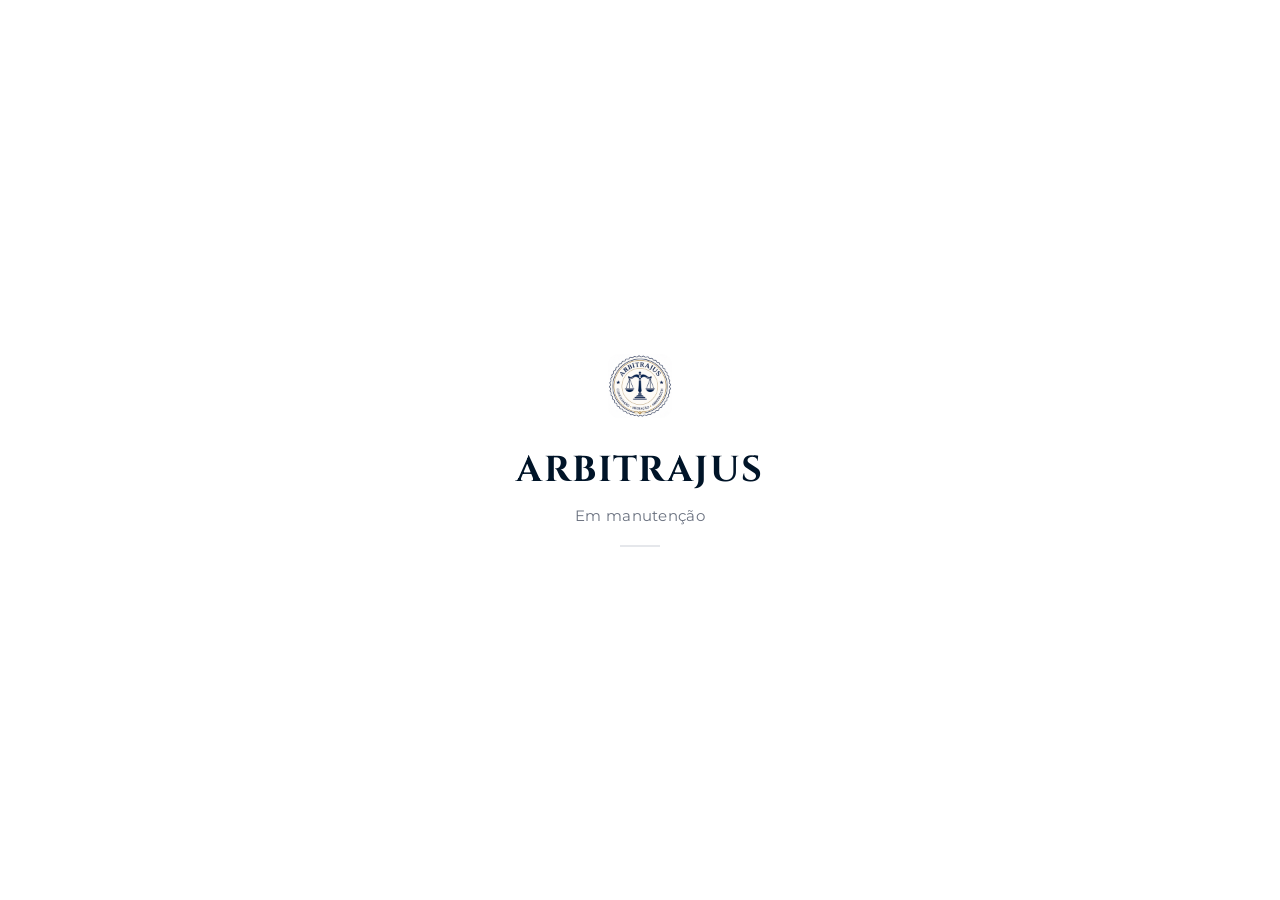
<file: .maintenance-snapshot/index.html>
<!DOCTYPE html>
<html lang="pt-BR">
<head>
  <meta charset="UTF-8">
  <meta name="viewport" content="width=device-width, initial-scale=1.0">
  <title>ARBITRAJUS</title>
  <link rel="icon" href="/favicon.ico" sizes="any">
  <link rel="icon" type="image/png" href="/assets/favicon-32.png" sizes="32x32">
  <link rel="apple-touch-icon" href="/assets/favicon-192.png">
  <link rel="canonical" href="https://arbitrajus.com.br/">
  <meta name="theme-color" content="#ffffff">
  <link href="https://fonts.googleapis.com/css2?family=Cinzel:wght@600;700&family=Montserrat:wght@400;500&display=swap" rel="stylesheet">
  <style>
    * { box-sizing: border-box; margin: 0; padding: 0; }
    body {
      min-height: 100vh;
      display: grid;
      place-items: center;
      background: #ffffff;
      color: #1a1a1a;
      font-family: Montserrat, system-ui, sans-serif;
      padding: 2rem;
    }
    .wrap {
      text-align: center;
      max-width: 420px;
    }
    .logo {
      width: 64px;
      height: 64px;
      margin: 0 auto 1.5rem;
      border-radius: 12px;
    }
    h1 {
      font-family: Cinzel, serif;
      font-size: clamp(1.75rem, 5vw, 2.25rem);
      font-weight: 700;
      letter-spacing: 0.04em;
      color: #001428;
      margin-bottom: 0.75rem;
    }
    p {
      font-size: 0.95rem;
      font-weight: 400;
      color: #6b7280;
      letter-spacing: 0.02em;
    }
    .line {
      width: 40px;
      height: 2px;
      background: #e5e7eb;
      margin: 1.25rem auto 0;
    }
  </style>
</head>
<body>
  <div class="wrap">
    <img class="logo" src="/assets/favicon-192.png" alt="" width="64" height="64">
    <h1>ARBITRAJUS</h1>
    <p>Em manutenção</p>
    <div class="line"></div>
  </div>
</body>
</html>
</file>
